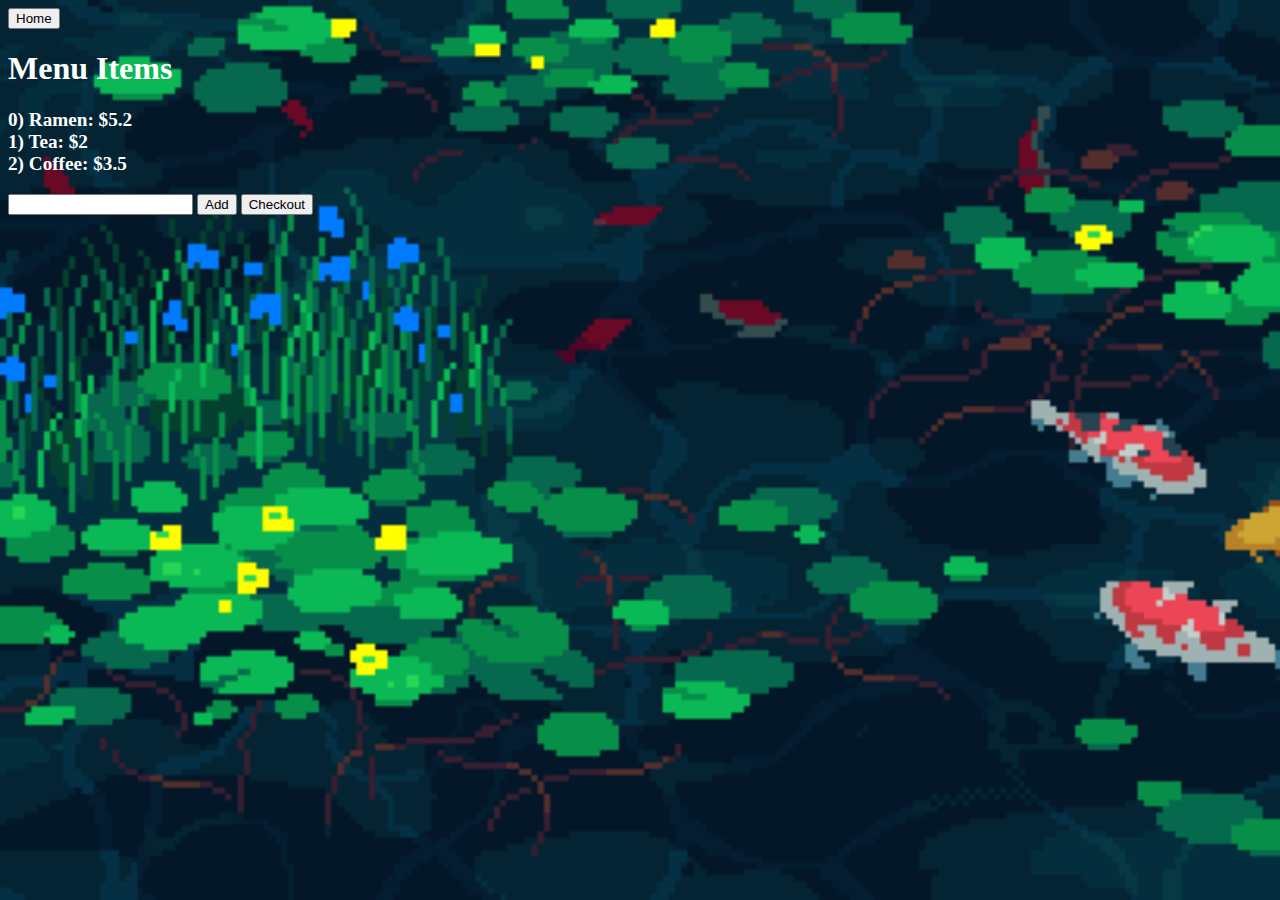
<file: Menu.html>
<!DOCTYPE html>
<html lang="en">
<head>
    <meta charset="utf-8">
    <meta name="viewport" content="width=device-width">
    <title>Koi Pond Menu</title>
    <link href="Style.css" rel="stylesheet" type="text/css"/>
</head>
<body>
<a href="index.html"><button>Home</button></a>
<h1>Menu Items</h1>
<p id="items"></p>
    <p id="order"></p>
<script src="script.js"></script>
<script>edit("items",getMenuFormat())</script>
    

<input type="text" id="text"></input>
<button type="submit" onclick="addUpdate('text');">Add</button>
<button>Checkout</button>
</form>
</body>
</html>
</file>
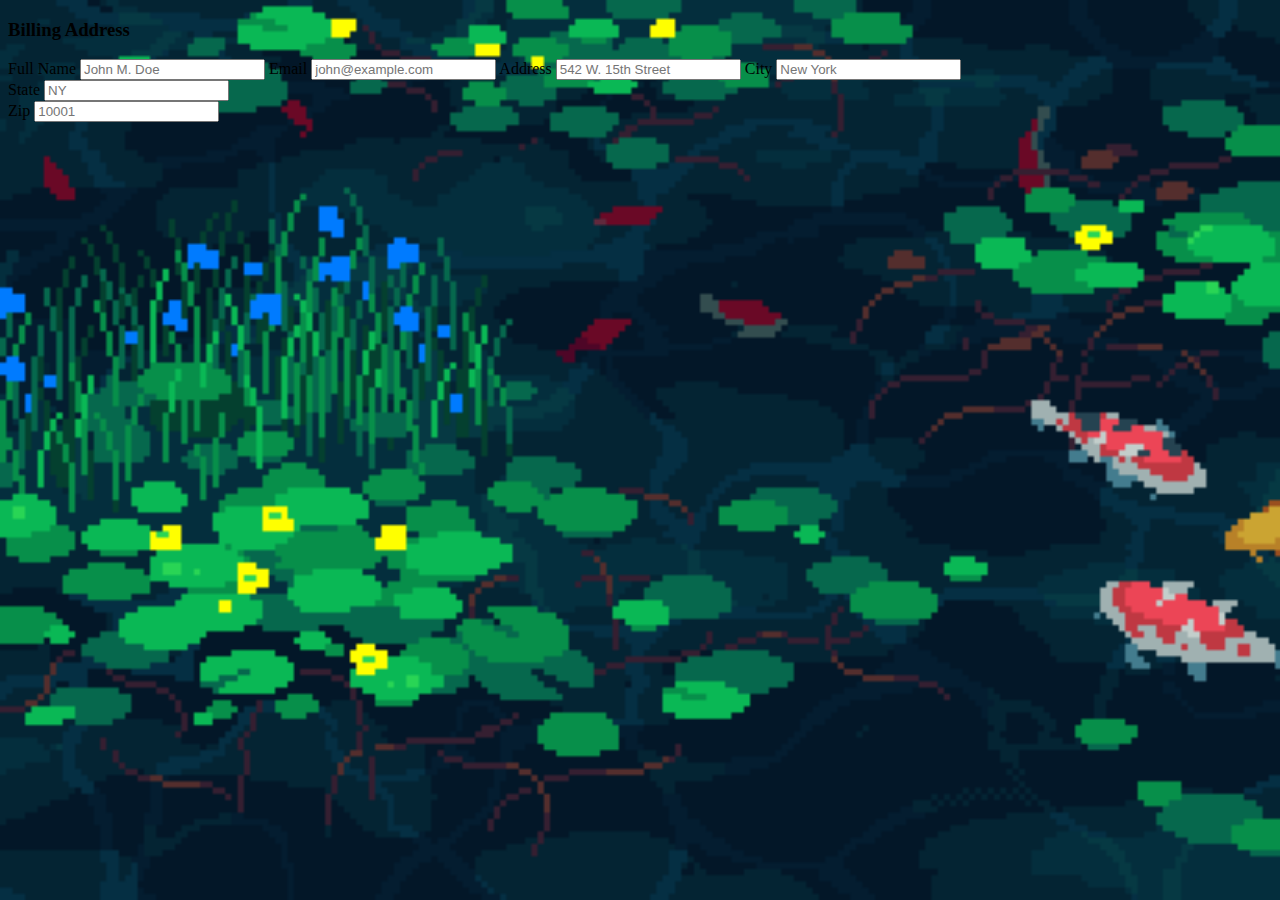
<file: payment.html>
<!DOCTYPE html>
<html lang="en">
<head>
    <meta charset="utf-8">
    <meta name="viewport" content="width=device-width">
    <title>Koi Pond Checkout</title>
    <link href="Style.css" rel="stylesheet" type="text/css"/>
</head>
<body>
<div class="row">
          <div class="col-50">
            <h3>Billing Address</h3>
            <label for="fname"><i class="fa fa-user"></i> Full Name</label>
            <input type="text" id="fname" name="firstname" placeholder="John M. Doe">
            <label for="email"><i class="fa fa-envelope"></i> Email</label>
            <input type="text" id="email" name="email" placeholder="john@example.com">
            <label for="adr"><i class="fa fa-address-card-o"></i> Address</label>
            <input type="text" id="adr" name="address" placeholder="542 W. 15th Street">
            <label for="city"><i class="fa fa-institution"></i> City</label>
            <input type="text" id="city" name="city" placeholder="New York">

            <div class="row">
              <div class="col-50">
                <label for="state">State</label>
                <input type="text" id="state" name="state" placeholder="NY">
              </div>
              <div class="col-50">
                <label for="zip">Zip</label>
                <input type="text" id="zip" name="zip" placeholder="10001">
              </div>
            </div>
          </div>
</body>
</html>
</file>
<file: Style.css>
body {
  background-image: url('koi.gif');
  background-repeat: no-repeat;
  background-attachment: fixed;
  background-size: cover;
  filter: FlipH;
      -ms-filter: "FlipH";
}
H1,H2,p {
    color: white;
    font-weight: 900;
}
p {
    font-size: 1.2em;
}
</file>
